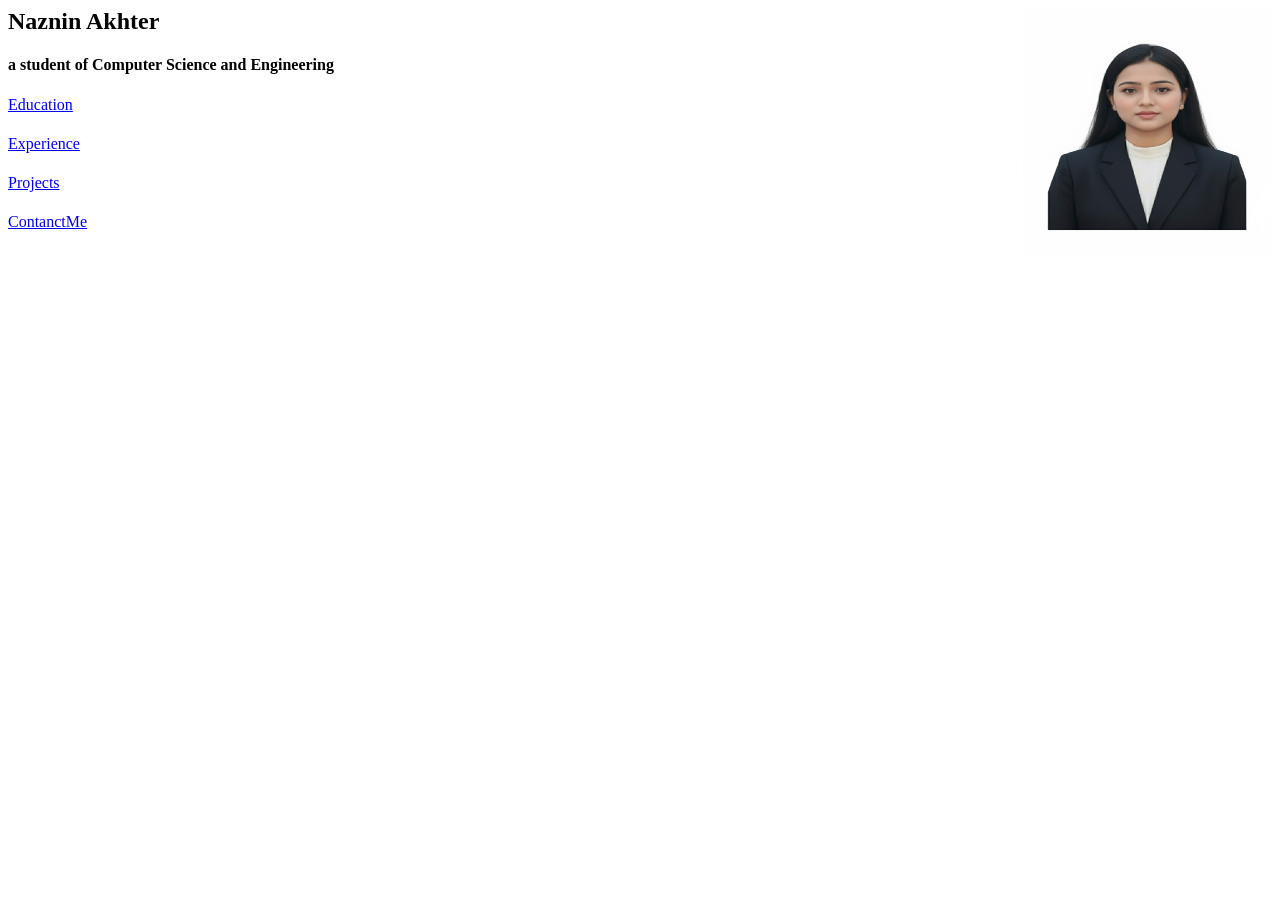
<file: Portfolio/index.html>
<!DOCTYPE>
<html>

<head>
    <title>Naznin's Portfolio</title>
    <style type="text/css">
        .my_img {
            float: right;
        }
    </style>
</head>

<body>
    <img class="my_img" src="../Portfolio/Data/myimage.png" height="250" width="250">
    <h2>Naznin Akhter </h2>
    <h4>a student of Computer Science and Engineering </h4>
    <a href="html/Education.html">Education </a>
    <h4></h4>
    <a href="html/Experience.html">Experience </a>
    <h4></h4>
    <a href="html/projects.html">Projects </a>
    <h4></h4>
    <a href="html/Contact.html">ContanctMe</a>

</body>


</html>
</file>
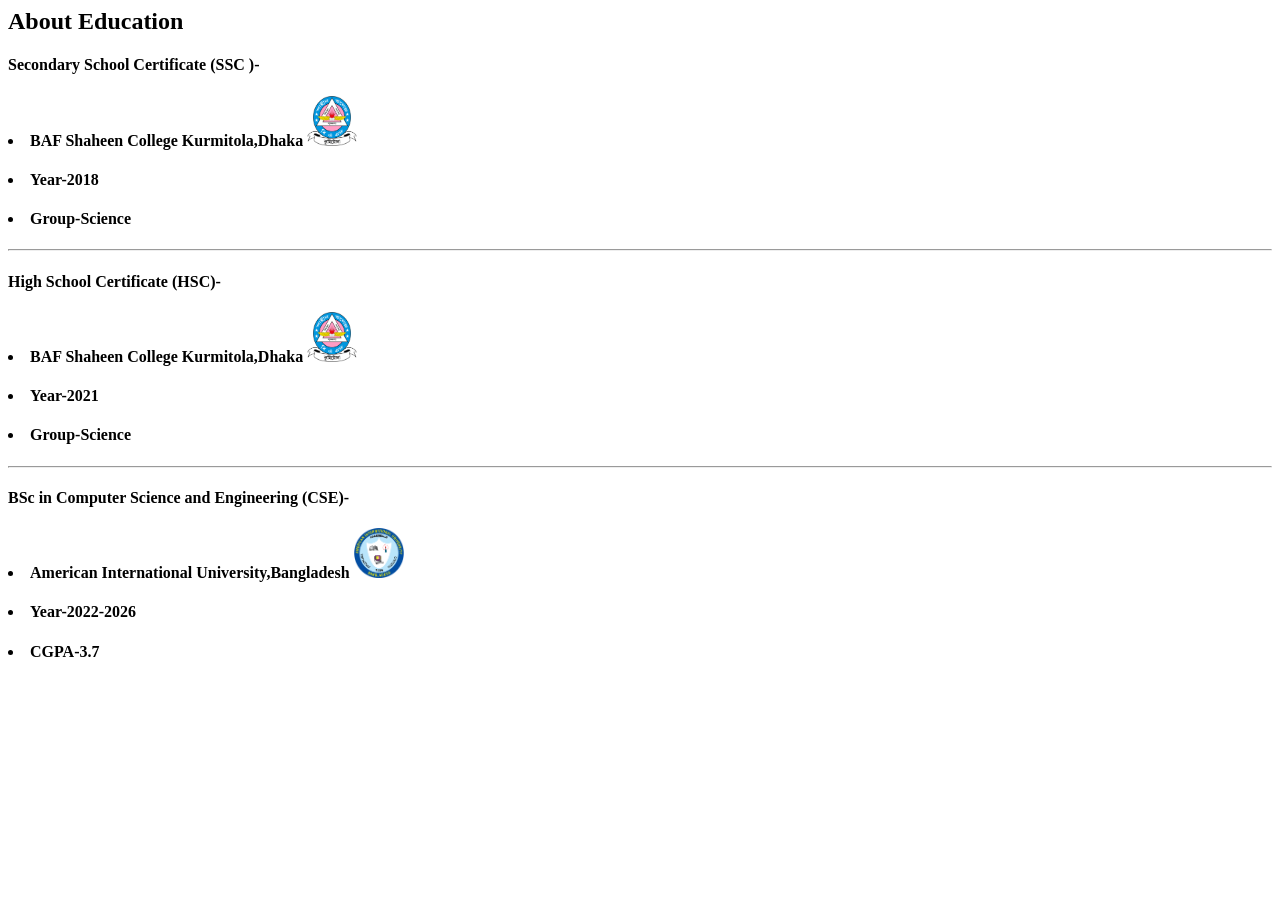
<file: Portfolio/html/Education.html>
<!DOCTYPE>
<html>

<head>
    <title>About Education</title>
</head>

<body>
    <h2>About Education</h2>
    <h4>Secondary School Certificate (SSC )-</h4>
    <h4>
        <li>BAF Shaheen College Kurmitola,Dhaka <img src="../Data/College.png" height="50" width="50">
    </h4>
    </li>
    <h4>
        <li>Year-2018
    </h4>
    </li>
    <h4>
        <li>Group-Science
    </h4>
    </li>
    <hr>
    <h4>High School Certificate (HSC)-</h4>
    <h4>
        <li>BAF Shaheen College Kurmitola,Dhaka <img src="../Data/College.png" height="50" width="50">
    </h4>
    </li>
    <h4>
        <li>Year-2021
    </h4>
    </li>
    <h4>
        <li>Group-Science
    </h4>
    </li>
    <hr>
    <h4>BSc in Computer Science and Engineering (CSE)-</h4>
    <h4>
        <li>American International University,Bangladesh <img src="../Data/aiub-logo.png" height="50" width="50">
    </h4>
    </li>
    <h4>
        <li>Year-2022-2026
    </h4>
    </li>
    <h4>
        <li>CGPA-3.7
    </h4>
    </li>


</body>


</html>
</file>
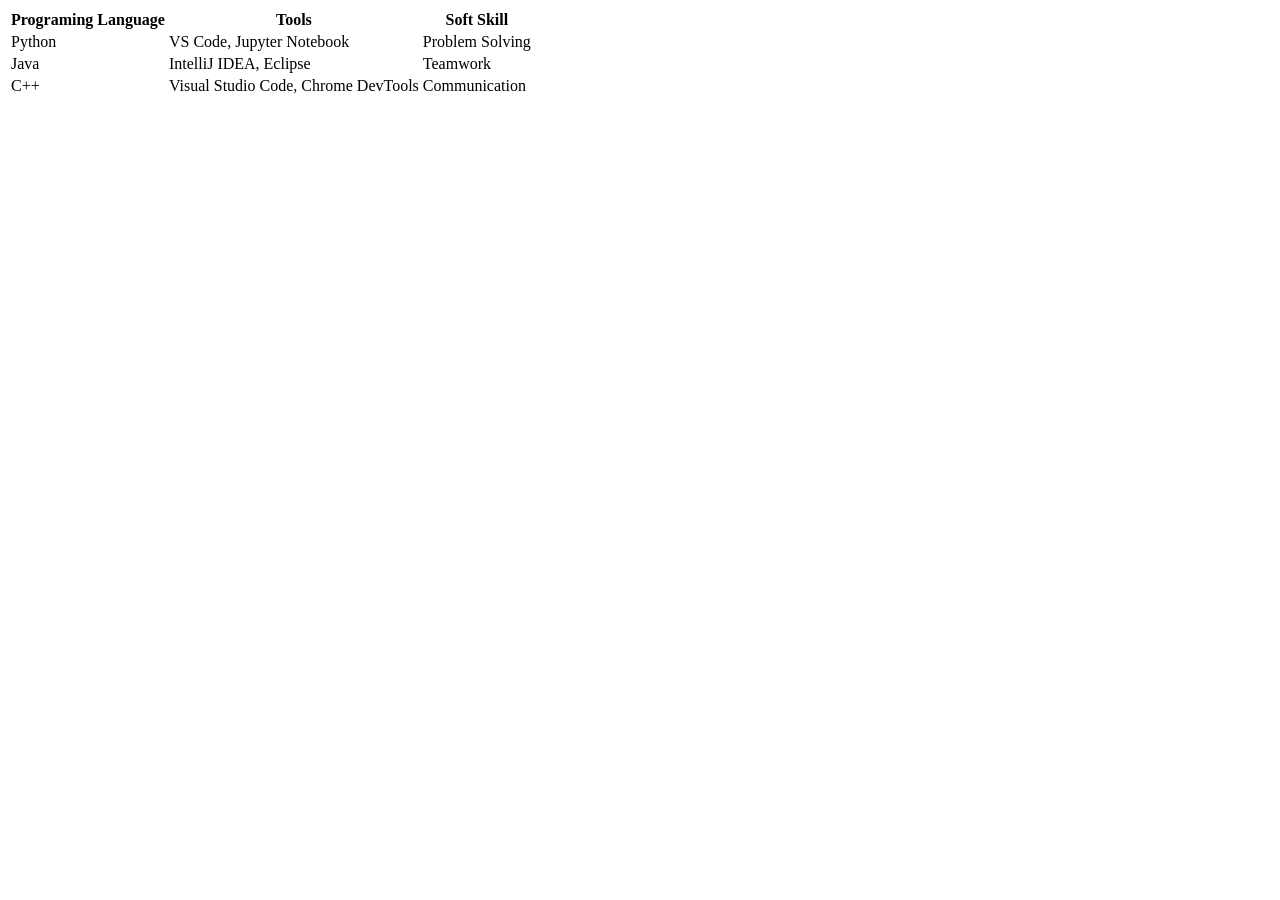
<file: Portfolio/html/projects.html>
<!DOCTYPE html>
<html>

<head>

</head>

<body>
    <table>
        <tr>
            <th>Programing Language</th>
            <th>Tools</th>
            <th>Soft Skill</th>
        </tr>
        <tr>
            <td>Python</td>
            <td>VS Code, Jupyter Notebook</td>
            <td>Problem Solving</td>
        </tr>
        <tr>
            <td>Java</td>
            <td>IntelliJ IDEA, Eclipse</td>
            <td>Teamwork</td>
        </tr>
        <tr>
            <td>C++</td>
            <td>Visual Studio Code, Chrome DevTools</td>
            <td>Communication</td>
        </tr>
    </table>
</body>

</html>
</file>
